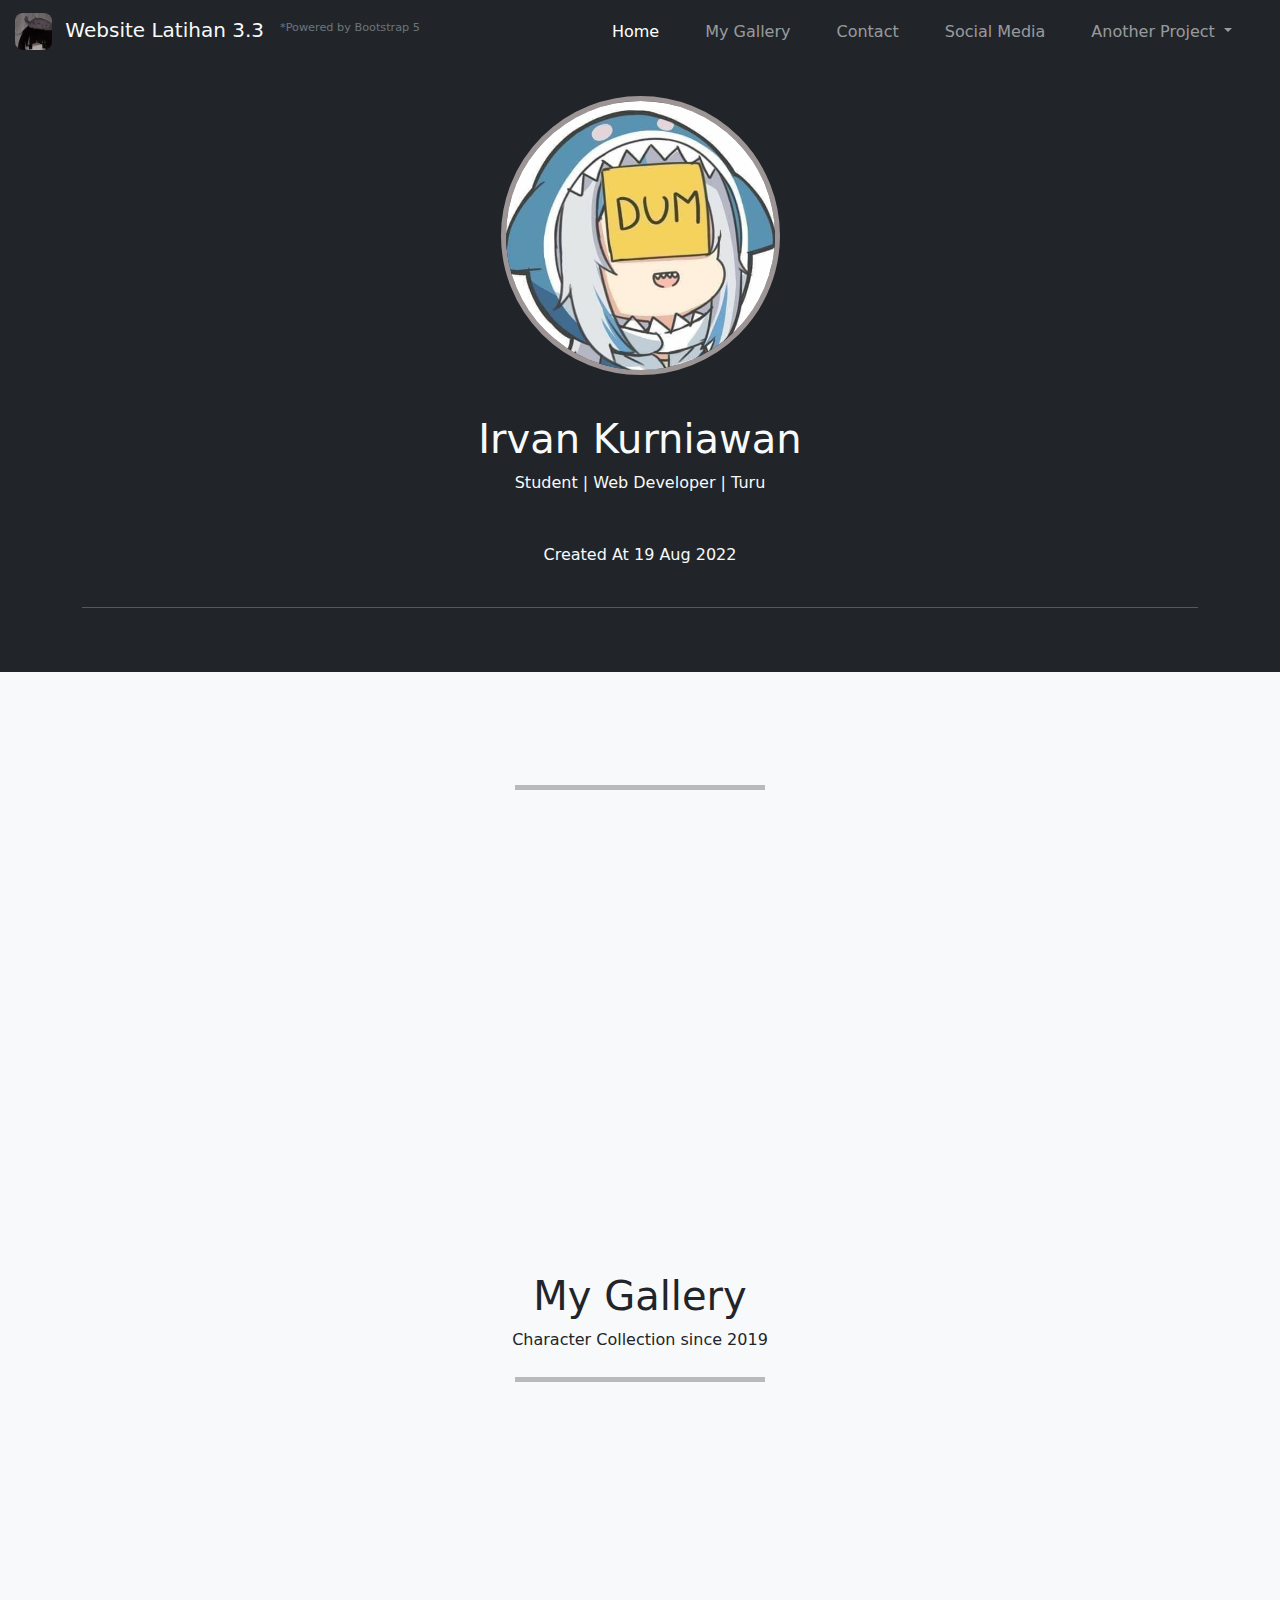
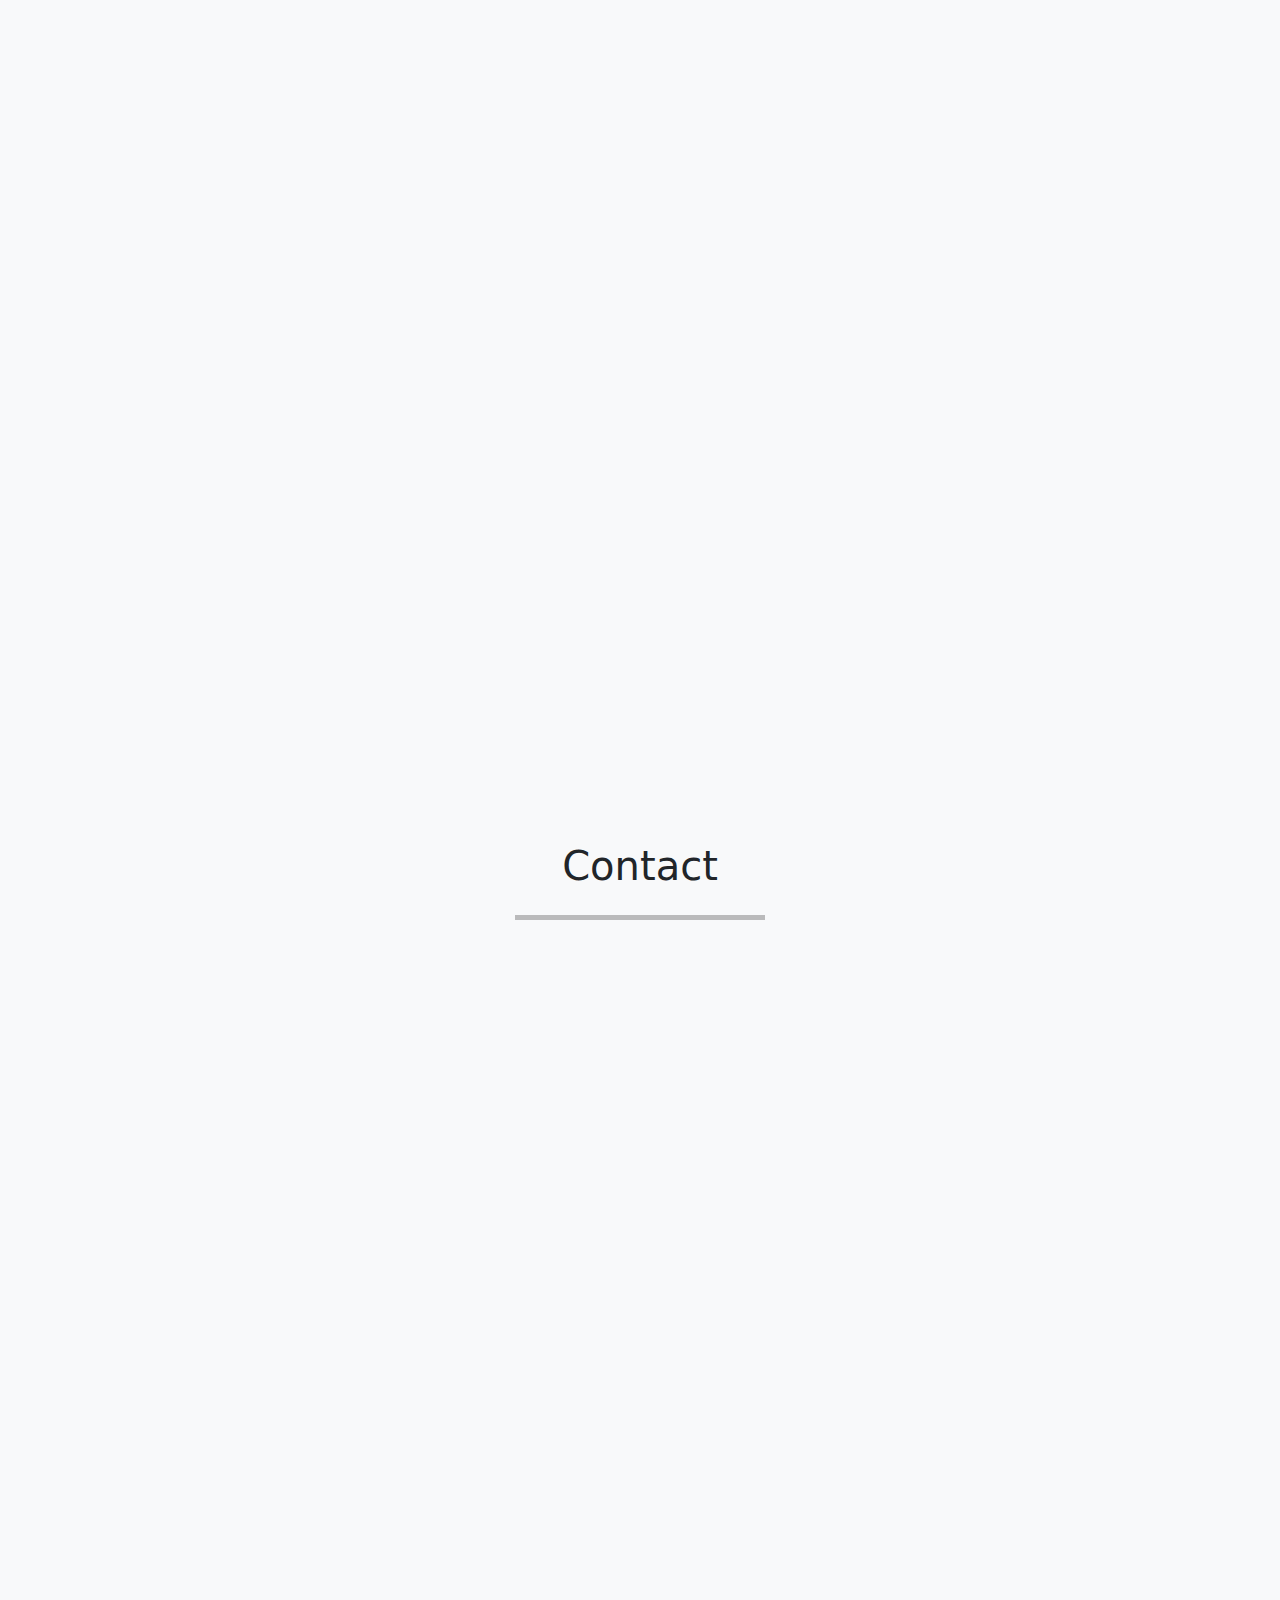
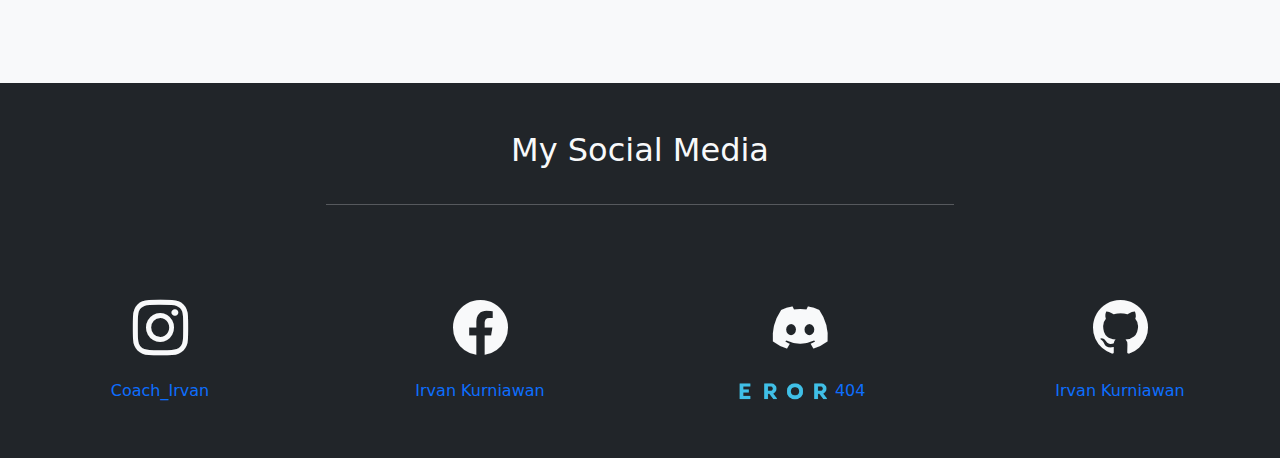
<file: index.html>
<!DOCTYPE html>
<html lang="en">
  <head>
    <!-- Required meta tags -->
    <meta charset="utf-8" />
    <meta name="viewport" content="width=device-width, initial-scale=1" />
    <script src="https://ajax.googleapis.com/ajax/libs/jquery/3.6.0/jquery.min.js"></script>
    <script
      src="https://cdn.jsdelivr.net/npm/bootstrap@5.1.3/dist/js/bootstrap.bundle.min.js"
      integrity="sha384-ka7Sk0Gln4gmtz2MlQnikT1wXgYsOg+OMhuP+IlRH9sENBO0LRn5q+8nbTov4+1p"
      crossorigin="anonymous"
    ></script>
    <script src="script.js"></script>

    <script src="https://cdnjs.cloudflare.com/ajax/libs/popper.js/1.11.0/umd/popper.min.js"></script>
    <script src="https://maxcdn.bootstrapcdn.com/bootstrap/4.0.0-beta/js/bootstrap.min.js"></script>
    <link rel="stylesheet" href="https://cdn.jsdelivr.net/npm/bootstrap-icons@1.3.0/font/bootstrap-icons.css">
    
    <link rel="icon" type="image/png" href="assets/favicomatic/favicon-32x32.png" sizes="32x32" />
    <link rel="icon" type="image/png" href="assets/favicomatic/favicon-16x16.png" sizes="16x16" />


    <!-- Bootstrap CSS -->
     <link href="https://cdn.jsdelivr.net/npm/bootstrap@5.2.0/dist/css/bootstrap.min.css" rel="stylesheet" integrity="sha384-gH2yIJqKdNHPEq0n4Mqa/HGKIhSkIHeL5AyhkYV8i59U5AR6csBvApHHNl/vI1Bx" crossorigin="anonymous">
    <link rel="stylesheet" href="assets/css/bootstrap.min.css">
    <link rel="stylesheet" href="style.css">
    <title>Website Latihan 3.3 (done)</title>
  </head>
  <body>

    <!-- Navbar -->
    <nav class="navbar navbar-dark bg-dark fixed-top navbar-expand-lg">
      <a class="navbar-brand">
        <img src="assets/img/brand1.jpg" draggable="false" id="brand" width="37" height="37" class="d-inline-block rounded-3 align-center" style="margin-left: 15px;" alt="">
        <div style="margin-left: 7px;" id="brand-text" class="text-light d-inline-block">Website Latihan 3.3<span class="text-muted p-3" id="blinkspan" style="font-size: 15px;"><sup>*Powered by Bootstrap 5</sup></span></div> 
      </a>
      <button class="navbar-toggler" type="button" data-toggle="collapse" id="menu-button" data-target="#navbarNav" aria-controls="navbarNav" aria-expanded="false" aria-label="Toggle navigation">
          <span class="navbar-toggler-icon"></span>
      </button>
      
      <div class="nav navbar-nav collapse navbar-collapse" id="navbarNav">
        <ul class="navbar-nav nav navbar-nav ms-auto">
          <li class="nav-item">
            <a class="nav-link page-scroll active" href="#profile-scroll">Home</a>
          </li>
          <li class="nav-item">
            <a class="nav-link page-scroll" href="#gallery-scroll">My Gallery</a>
          </li>
          <li class="nav-item">
            <a class="nav-link page-scroll" href="#contact-scroll">Contact</a>
          </li>
          <li class="nav-item">
            <a class="nav-link page-scroll" href="#social-scroll">Social Media</a>
          </li>
          <li class="nav-item dropdown">
            <a class="nav-link dropdown-toggle" href="#" id="navbarDropdownMenuLink" data-toggle="dropdown" aria-haspopup="true" aria-expanded="false">
              Another Project
            </a>
            <div class="dropdown-menu" aria-labelledby="navbarDropdownMenuLink">
              <a class="dropdown-item" href="file:///D:/latihan%20irvan/Project/latihan1/index.html" target="_blank">Website Latihan 1</a>
              <a class="dropdown-item" href="file:///D:/latihan%20irvan/Project/latihan2/index.html" target="_blank">Website Latihan 2</a>
              <a class="dropdown-item" href="file:///D:/latihan%20irvan/Project/YoutubeCloneProject/index.html" target="_blank">Youtube Clone</a>
            </div>
          </li>
        </ul>
      </div>

    </nav>
    
    <!-- End Navbar -->

    <!-- Profil -->
    <div class="container-fluid bg-dark text-light p-5" id="profile-scroll">
      <div class="container bg-dark pt-5" style="text-align: center">
        <img
          draggable="false"
          id="profil"
          src="assets/img/profil.png"
          class="rounded-circle"
          style="width: 25%; min-width: 200px; border: 5px solid rgb(157, 149, 149);"
        />
        <h1 style="margin-top: 40px">Irvan Kurniawan</h1>
        <p">Student | Web Developer | Turu<br><br><br>Created At 19 Aug 2022</p>
        <hr style="margin-top: 40px" />
      </div>
    </div>
    <!-- End Profil -->

    <!-- About -->

    <section class="about bg-light" id="about" style="min-height: 500px">
      <div class="container">
        <div class="row">
          <div class="col-sm-12">
            <h2 class="text-center" id="about-text" style="margin-top: 50px">About</h2>
            <hr
              style="
                width: 250px;
                border-top: 5px solid black;
                margin: 25px auto;
                margin-bottom: 50px;
              "
            />
          </div>
        </div>
        <div class="row">
          <div class="col-md-6">
            <p class="pkiri">
              Lorem ipsum dolor sit amet consectetur adipisicing elit. Molestias
              esse officia quis tempora ad veniam repellendus, facere minus,
              saepe repellat ipsum fugiat aut eum eveniet animi! Quas dolorem
              esse necessitatibus.
            </p>
          </div>
          <div class="col-md-6">
            <p class="pkanan">
              Lorem ipsum dolor sit amet consectetur adipisicing elit. Ipsam
              tempora voluptate, minima quia reprehenderit aliquid deleniti,
              ipsum illo sequi, labore veniam corporis assumenda ullam quod
              voluptas provident id perferendis voluptates.
            </p>
          </div>
        </div>
        <div class="row" style="margin-top: 40px">
          <div class="col-md-6">
            <p class="pkiri">
              Lorem ipsum dolor sit amet consectetur adipisicing elit. Molestias
              esse officia quis tempora ad veniam repellendus, facere minus,
              saepe repellat ipsum fugiat aut eum eveniet animi! Quas dolorem
              esse necessitatibus.
            </p>
          </div>
          <div class="col-md-6">
            <p class="pkanan">
              Lorem ipsum dolor sit amet consectetur adipisicing elit. Ipsam
              tempora voluptate, minima quia reprehenderit aliquid deleniti,
              ipsum illo sequi, labore veniam corporis assumenda ullam quod
              voluptas provident id perferendis voluptates.
            </p>
          </div>
        </div>
      </div>
    </section>

    <!-- End About -->

    <!-- My Gallery -->
    <div class="container-fluid bg-light" id="gallery-scroll" style="padding-top: 100px">
      <div class="container">
        <div class="row">
          <div class="col-sm-12">
            <h1 class="text-center">My Gallery</h1>
            <p class="text-center">Character Collection since 2019</p>
            <hr
              style="
                width: 250px;
                border-top: 5px solid black;
                margin: 25px auto;
                margin-bottom: 50px;
              "
            />
          </div>
        </div>

        <div class="row gy-5 gx-4">
          <div class="col-md-4">
            <img
              draggable="false"
              src="assets/img/Gallery/1.jpg"
              class="img-fluid rounded gallery"
              data-toggle="tooltip"
              title="kanna Kamui"
              data-placement="top"
              alt=""
              srcset=""
            />
          </div>
          <div class="col-md-4">
            <img
              draggable="false"
              src="assets/img/Gallery/2.jpg"
              class="img-fluid rounded gallery"
              data-toggle="tooltip"
              title="Hatsune Miku"
              alt=""
              srcset=""
            />
          </div>
          <div class="col-md-4">
            <img
              draggable="false"
              src="assets/img/Gallery/3.jpg"
              class="img-fluid rounded gallery"
              data-toggle="tooltip"
              title="Nezuko"
              alt=""
              srcset=""
            />
          </div>
          <div class="col-md-4">
            <img
              draggable="false"
              src="assets/img/Gallery/4.jpg"
              class="img-fluid rounded gallery"
              data-toggle="tooltip"
              title="Shinobu Kocho"
              alt=""
              srcset=""
            />
          </div>
          <div class="col-md-4">
            <img
              draggable="false"
              src="assets/img/Gallery/5.jpg"
              class="img-fluid rounded gallery"
              data-toggle="tooltip"
              title="Mikasa Ackerman"
              alt=""
              srcset=""
            />
          </div>
          <div class="col-md-4">
            <img
              draggable="false"
              src="assets/img/Gallery/6.jpg"
              class="img-fluid rounded gallery"
              data-toggle="tooltip"
              title="Rikka Takanashi"
              alt=""
              srcset=""
              />
            </div>
          </div>
        </div>
      </div>
        
      <!-- End My Gallery -->

      <!-- Contact -->
      <div class="container-fluid bg-light" id="contact-scroll" style="padding-top: 250px; padding-bottom: 300px;">
        <div class="container">
          <div class="row">
            <div class="col-md-12">
              <h1 class="text-center">Contact</h1>
              <hr
                style="
                  width: 250px;
                  border-top: 5px solid black;
                  margin: 25px auto;
                  margin-bottom: 70px;
                "
              />
            </div>
          </div>

          <div class="row justify-content-center">
            <div class="col-md-4 contact-me">
              <div class="card text-white bg-primary mb-3">
                <div class="card-header">Header</div>
                <div class="card-body">
                  <h5 class="card-title">Contact Us</h5>
                  <p class="card-text">Lorem ipsum dolor sit amet consectetur adipisicing elit. Quisquam, aliquid!</p>
                </div>
              </div>
              <div class="list">
                <ul class="list-group">
                  <li class="list-group-item"><h4>Location</h4></li>
                  <li class="list-group-item"><h6>My Home</h6></li>
                  <li class="list-group-item">Jln. H. Syukur VII, SedatiGede</li>
                  <li class="list-group-item">Sedati, Sidoarjo</li>
                  <li class="list-group-item">West Java, Indonesia</li>
                </ul>
              </div>
            </div>

          <div class="col-md-6 contact-me" id="Contact">
            <form>
              <div class="form-group mb-2">
                <label for="email">Email Address</label>
                <input
                type="email"
                  class="form-control"
                  placeholder="Enter email"
                />
                <small class="form-text text-muted"
                  >We'll never share your email with anyone else.</small
                  >
              </div>
              <div class="form-group mb-2">
                <label for="password">Password</label>
                <input
                  class="form-control"
                  type="password"
                  placeholder="Password"
                />
              </div>
              <div class="form-group">
                <label for="massage">Massage</label>
                <textarea
                  class="form-control"
                  rows="4"
                  placeholder="Massage"
                ></textarea>
              </div>
              <div class="form-group mt-2">
                <input type="checkbox" name="" id="" />
                <label for="check" class="py-2 form-check-label">Check me out</label>
              </div>
              <button id="uraa" type="submit" class="btn btn-primary">
                Submit
              </button>
            </form>
          </div>
        </div>
        </div>
      <!-- End Contact -->
    </div>
    <!-- Footer -->
    <footer class="bg-dark text-light" id="social-scroll" style="min-height: 375px;">
      <div class="container-fluid">
        <div class="row">
          <div class="col-sm-12 text-center">
            <h2 class="mt-5" id="aboutme">My Social Media</h2>
            <hr id="footerhr" style="width: 50%; margin: 35px auto;" />
          </div>
        </div>
        <div class="row" id="icon-group">
          <div class="col-md-3 gy-5 text-center">
            <a target="_blank" href="https://instagram.com/coach_irvan/">
              <i
                style="font-size: 55px"
                class="bi bi-instagram text-light logo instagram"
              ></i>
            </a>
            <a
              target="_blank"
              href="https://instagram.com/coach_irvan/"
              class="mt-2 text-decoration-none text-primary name instagram"
              style="display: block"
              >Coach_Irvan</a
            >
          </div>
          <div class="col-md-3 gy-5 text-center">
            <a
              target="_blank"
              href="https://www.facebook.com/irvan.kurniawan.963434/"
            >
              <i
                style="font-size: 55px"
                class="bi bi-facebook text-light logo facebook"
              ></i>
            </a>
            <a
              target="_blank"
              href="https://www.facebook.com/irvan.kurniawan.963434/"
              class="mt-2 text-decoration-none text-primary name facebook"
              style="display: block"
              >Irvan Kurniawan</a
            >
          </div>
          <div class="col-md-3 gy-5 text-center">
            <a
              target="_blank"
              href="https://discord.com/users/%F0%9F%87%AA%20%F0%9F%87%B7%20%F0%9F%87%B4%20%F0%9F%87%B7%20404#1552"
            >
              <i
                style="font-size: 55px"
                class="bi bi-discord text-light logo discord"
              ></i>
            </a>
            <a
              target="_blank"
              href="https://discord.com/users/%F0%9F%87%AA%20%F0%9F%87%B7%20%F0%9F%87%B4%20%F0%9F%87%B7%20404#1552"
              class="mt-2 text-decoration-none text-primary name discord"
              style="display: block"
              >🇪 🇷 🇴 🇷 404</a
            >
          </div>
          <div class="col-md-3 gy-5 text-center">
            <a target="_blank" href="https://gitlab.com/irvankurniawan624">
              <i
                style="font-size: 55px"
                class="bi bi-github text-light logo github"
             ></i>
            </a>
            <a
              target="_blank"
              href="https://gitlab.com/irvankurniawan624"
              class="mt-2 text-decoration-none text-primary name github"
              style="display: block"
              >Irvan Kurniawan</a
            >
          </div>
        </div>
      </div>
    </footer>
    <!-- End Footer -->

    <!-- Optional JavaScript; choose one of the two! -->

    <!-- Option 1: Bootstrap Bundle with Popper -->

    <!-- Option 2: Separate Popper and Bootstrap JS -->
    <!--
    <script src="https://cdn.jsdelivr.net/npm/@popperjs/core@2.10.2/dist/umd/popper.min.js" integrity="sha384-7+zCNj/IqJ95wo16oMtfsKbZ9ccEh31eOz1HGyDuCQ6wgnyJNSYdrPa03rtR1zdB" crossorigin="anonymous"></script>
    <script src="https://cdn.jsdelivr.net/npm/bootstrap@5.1.3/dist/js/bootstrap.min.js" integrity="sha384-QJHtvGhmr9XOIpI6YVutG+2QOK9T+ZnN4kzFN1RtK3zEFEIsxhlmWl5/YESvpZ13" crossorigin="anonymous"></script>
    -->
  </body>
</html>
</file>
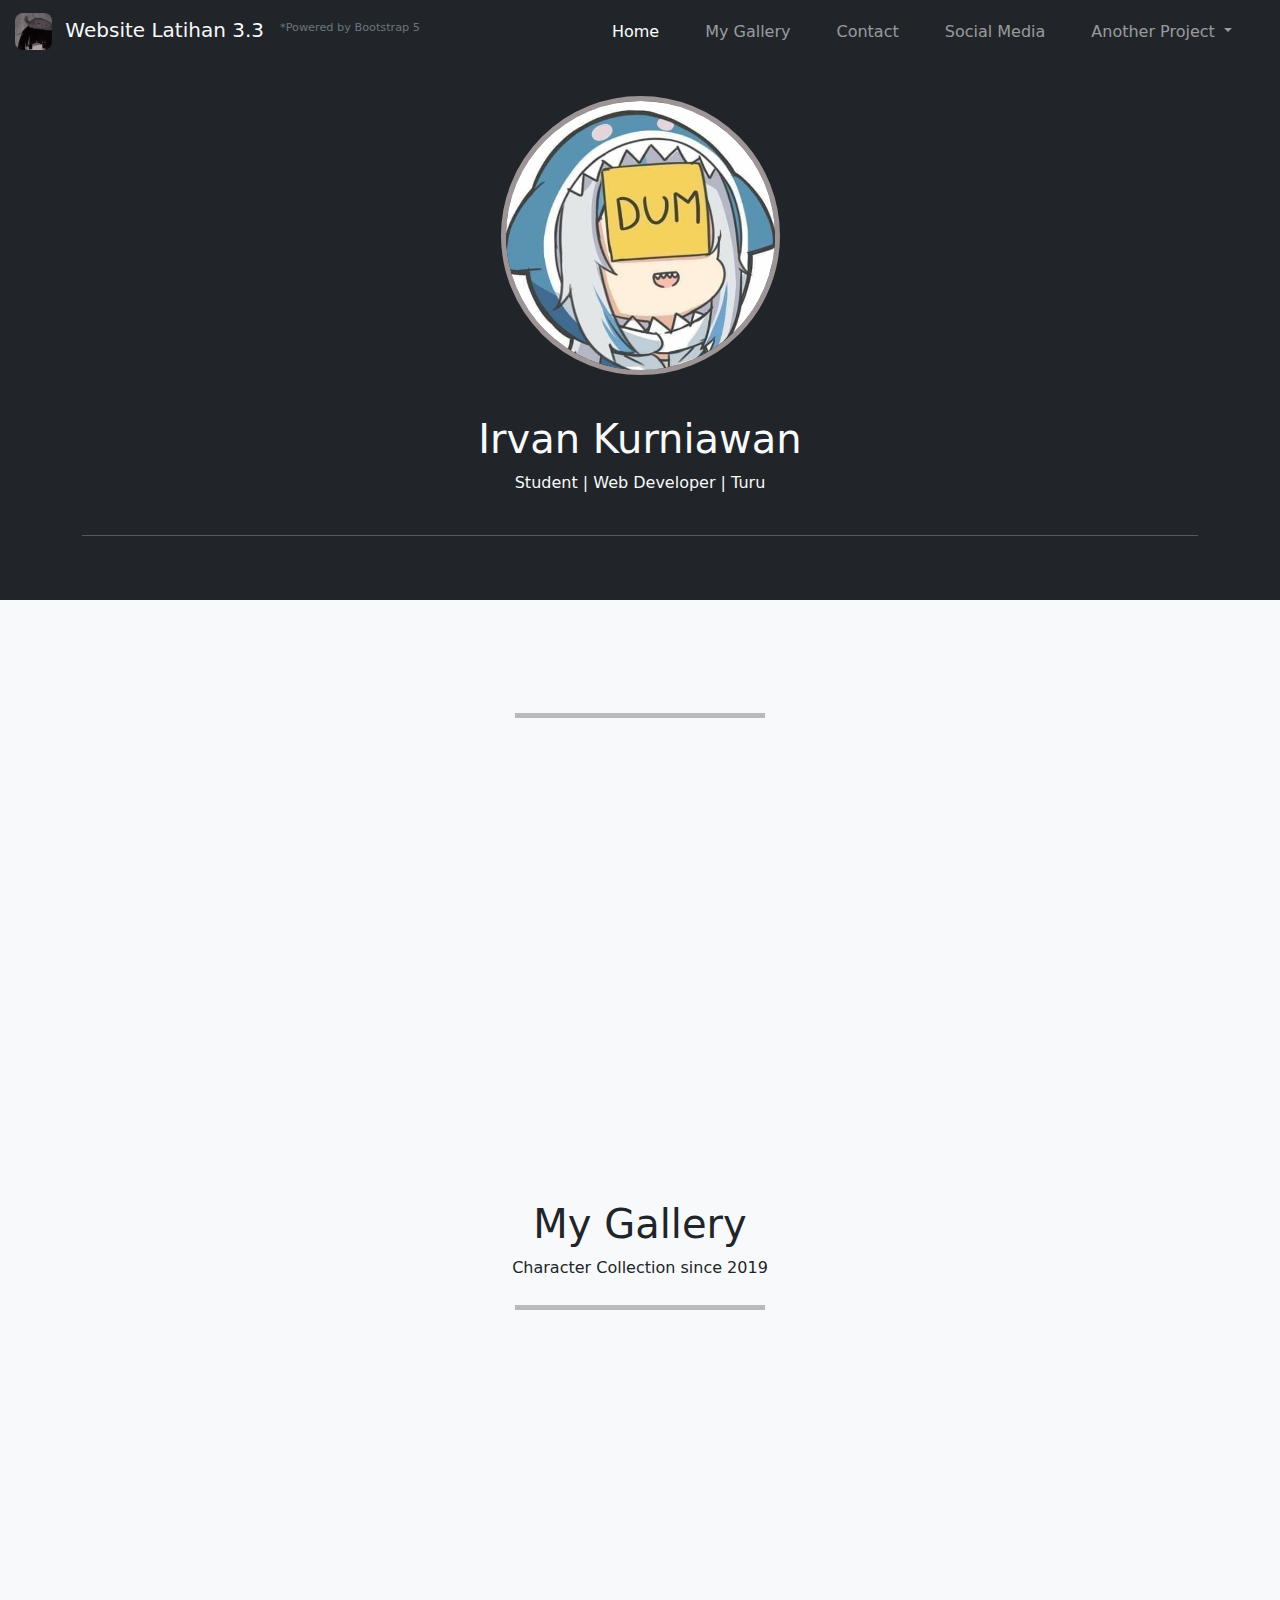
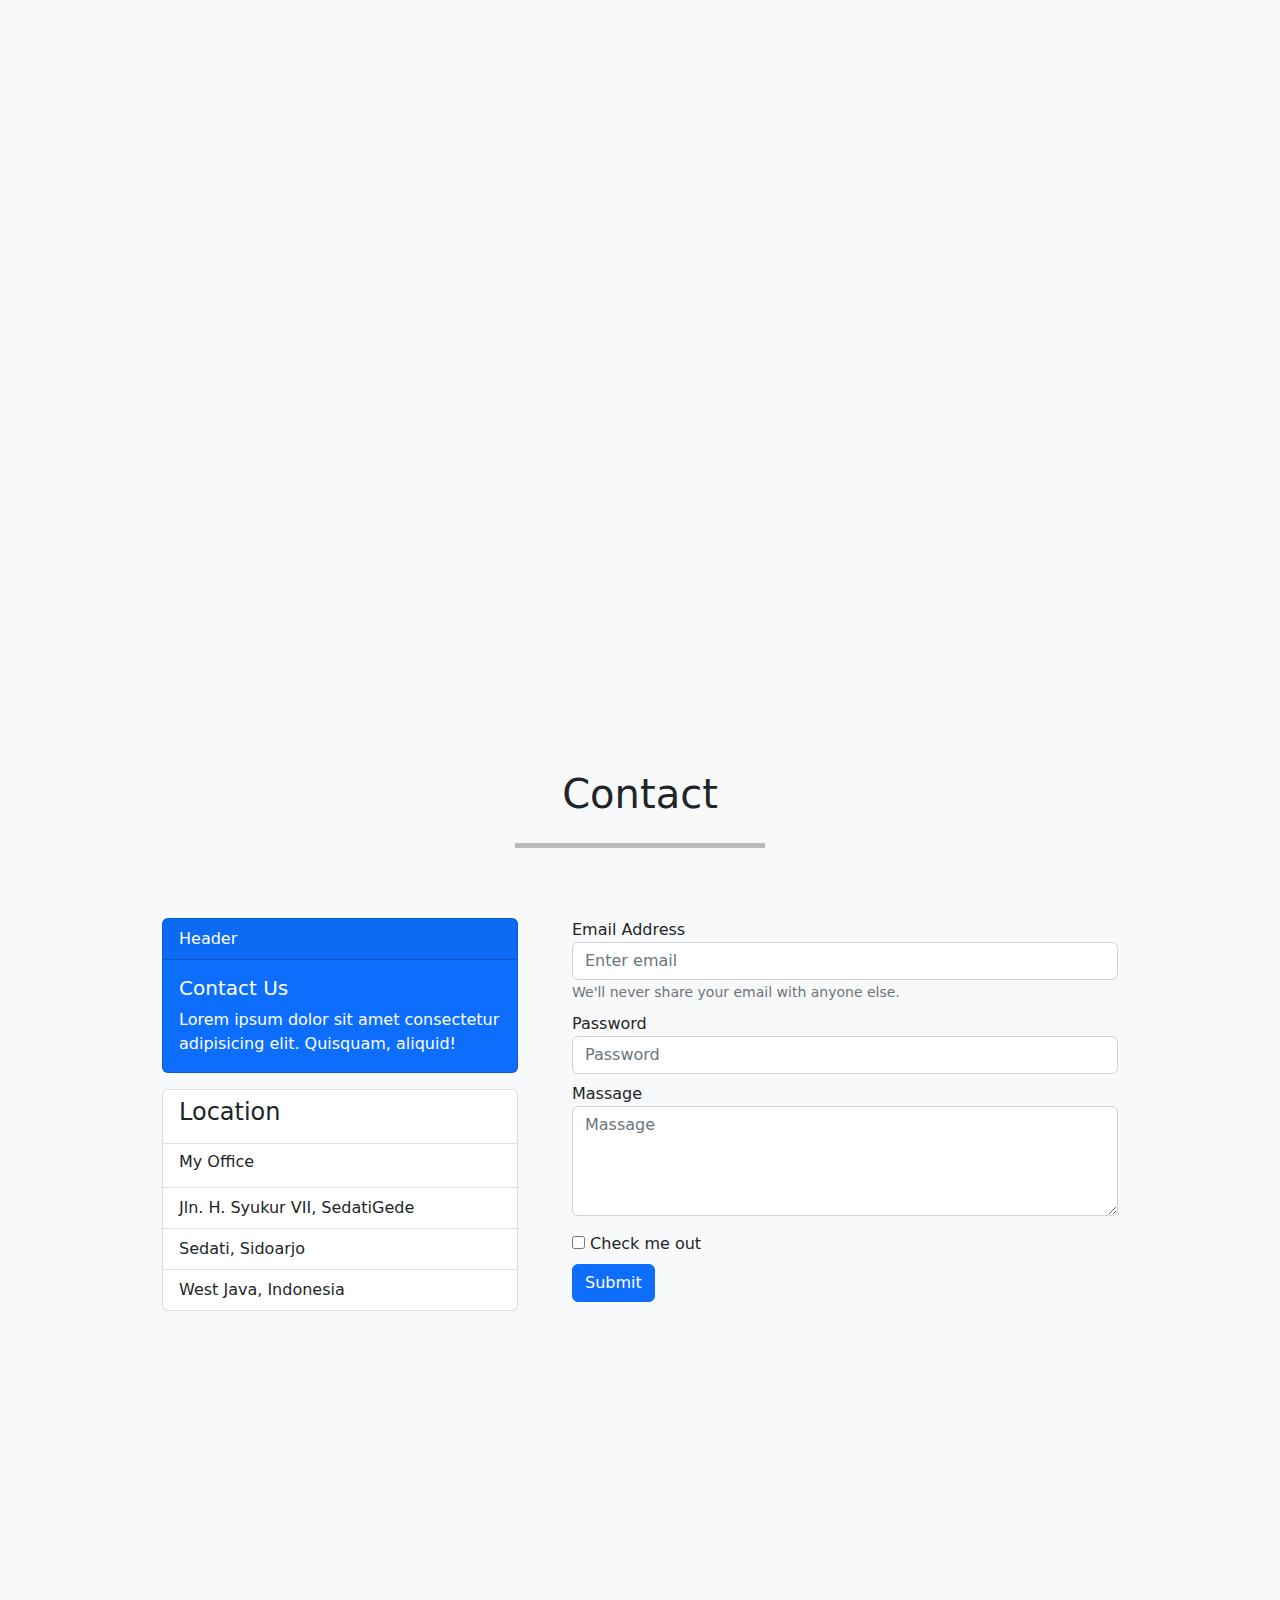
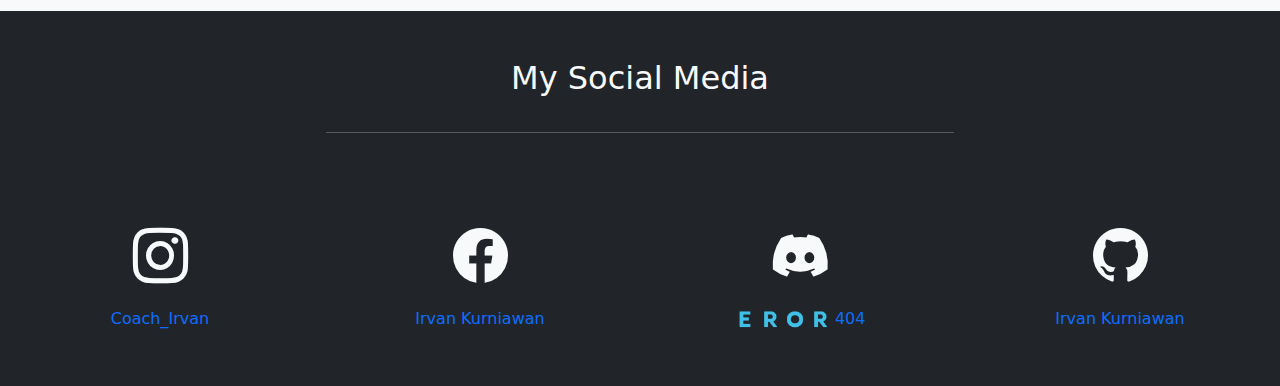
<file: Boostrap 1/index.html>
<!DOCTYPE html>
<html lang="en">
  <head>
    <!-- Required meta tags -->
    <meta charset="utf-8" />
    <meta name="viewport" content="width=device-width, initial-scale=1" />
    <script src="https://ajax.googleapis.com/ajax/libs/jquery/3.6.0/jquery.min.js"></script>
    <script
      src="https://cdn.jsdelivr.net/npm/bootstrap@5.1.3/dist/js/bootstrap.bundle.min.js"
      integrity="sha384-ka7Sk0Gln4gmtz2MlQnikT1wXgYsOg+OMhuP+IlRH9sENBO0LRn5q+8nbTov4+1p"
      crossorigin="anonymous"
    ></script>
    <script src="script.js"></script>

    <script src="https://cdnjs.cloudflare.com/ajax/libs/popper.js/1.11.0/umd/popper.min.js"></script>
    <script src="https://maxcdn.bootstrapcdn.com/bootstrap/4.0.0-beta/js/bootstrap.min.js"></script>
    <link rel="stylesheet" href="https://cdn.jsdelivr.net/npm/bootstrap-icons@1.3.0/font/bootstrap-icons.css">
    
    <link rel="icon" type="image/png" href="assets/favicomatic/favicon-32x32.png" sizes="32x32" />
    <link rel="icon" type="image/png" href="assets/favicomatic/favicon-16x16.png" sizes="16x16" />


    <!-- Bootstrap CSS -->
     <link href="https://cdn.jsdelivr.net/npm/bootstrap@5.2.0/dist/css/bootstrap.min.css" rel="stylesheet" integrity="sha384-gH2yIJqKdNHPEq0n4Mqa/HGKIhSkIHeL5AyhkYV8i59U5AR6csBvApHHNl/vI1Bx" crossorigin="anonymous">
    <link rel="stylesheet" href="assets/css/bootstrap.min.css">
    <link rel="stylesheet" href="style.css">
    <title>Website Latihan 3.3 (done)</title>
  </head>
  <body>

    <!-- Navbar -->
    <nav class="navbar navbar-dark bg-dark fixed-top navbar-expand-lg">
      <a class="navbar-brand">
        <img src="assets/img/brand1.jpg" draggable="false" id="brand" width="37" height="37" class="d-inline-block rounded-3 align-center" style="margin-left: 15px;" alt="">
        <div style="margin-left: 7px;" id="brand-text" class="text-light d-inline-block">Website Latihan 3.3<span class="text-muted p-3" id="blinkspan" style="font-size: 15px;"><sup>*Powered by Bootstrap 5</sup></span></div> 
      </a>
      <button class="navbar-toggler" type="button" data-toggle="collapse" id="menu-button" data-target="#navbarNav" aria-controls="navbarNav" aria-expanded="false" aria-label="Toggle navigation">
          <span class="navbar-toggler-icon"></span>
      </button>
      
      <div class="nav navbar-nav collapse navbar-collapse" id="navbarNav">
        <ul class="navbar-nav nav navbar-nav ms-auto">
          <li class="nav-item">
            <a class="nav-link page-scroll active" href="#profile-scroll">Home</a>
          </li>
          <li class="nav-item">
            <a class="nav-link page-scroll" href="#gallery-scroll">My Gallery</a>
          </li>
          <li class="nav-item">
            <a class="nav-link page-scroll" href="#contact-scroll">Contact</a>
          </li>
          <li class="nav-item">
            <a class="nav-link page-scroll" href="#social-scroll">Social Media</a>
          </li>
          <li class="nav-item dropdown">
            <a class="nav-link dropdown-toggle" href="#" id="navbarDropdownMenuLink" data-toggle="dropdown" aria-haspopup="true" aria-expanded="false">
              Another Project
            </a>
            <div class="dropdown-menu" aria-labelledby="navbarDropdownMenuLink">
              <a class="dropdown-item" href="file:///D:/latihan%20irvan/Project/latihan1/index.html" target="_blank">Website Latihan 1</a>
              <a class="dropdown-item" href="file:///D:/latihan%20irvan/Project/latihan2/index.html" target="_blank">Website Latihan 2</a>
              <a class="dropdown-item" href="file:///D:/latihan%20irvan/Project/YoutubeCloneProject/index.html" target="_blank">Youtube Clone</a>
            </div>
          </li>
        </ul>
      </div>

    </nav>
    
    <!-- End Navbar -->

    <!-- Profil -->
    <div class="container-fluid bg-dark text-light p-5" id="profile-scroll">
      <div class="container bg-dark pt-5" style="text-align: center">
        <img
          draggable="false"
          id="profil"
          src="assets/img/profil.png"
          class="rounded-circle"
          style="width: 25%; min-width: 200px; border: 5px solid rgb(157, 149, 149);"
        />
        <h1 style="margin-top: 40px">Irvan Kurniawan</h1>
        <p">Student | Web Developer | Turu</p>
        <hr style="margin-top: 40px" />
      </div>
    </div>
    <!-- End Profil -->

    <!-- About -->

    <section class="about bg-light" id="about" style="min-height: 500px">
      <div class="container">
        <div class="row">
          <div class="col-sm-12">
            <h2 class="text-center" id="about-text" style="margin-top: 50px">About</h2>
            <hr
              style="
                width: 250px;
                border-top: 5px solid black;
                margin: 25px auto;
                margin-bottom: 50px;
              "
            />
          </div>
        </div>
        <div class="row">
          <div class="col-md-6">
            <p class="pkiri">
              Lorem ipsum dolor sit amet consectetur adipisicing elit. Molestias
              esse officia quis tempora ad veniam repellendus, facere minus,
              saepe repellat ipsum fugiat aut eum eveniet animi! Quas dolorem
              esse necessitatibus.
            </p>
          </div>
          <div class="col-md-6">
            <p class="pkanan">
              Lorem ipsum dolor sit amet consectetur adipisicing elit. Ipsam
              tempora voluptate, minima quia reprehenderit aliquid deleniti,
              ipsum illo sequi, labore veniam corporis assumenda ullam quod
              voluptas provident id perferendis voluptates.
            </p>
          </div>
        </div>
        <div class="row" style="margin-top: 40px">
          <div class="col-md-6">
            <p class="pkiri">
              Lorem ipsum dolor sit amet consectetur adipisicing elit. Molestias
              esse officia quis tempora ad veniam repellendus, facere minus,
              saepe repellat ipsum fugiat aut eum eveniet animi! Quas dolorem
              esse necessitatibus.
            </p>
          </div>
          <div class="col-md-6">
            <p class="pkanan">
              Lorem ipsum dolor sit amet consectetur adipisicing elit. Ipsam
              tempora voluptate, minima quia reprehenderit aliquid deleniti,
              ipsum illo sequi, labore veniam corporis assumenda ullam quod
              voluptas provident id perferendis voluptates.
            </p>
          </div>
        </div>
      </div>
    </section>

    <!-- End About -->

    <!-- My Gallery -->
    <div class="container-fluid bg-light" id="gallery-scroll" style="padding-top: 100px">
      <div class="container">
        <div class="row">
          <div class="col-sm-12">
            <h1 class="text-center">My Gallery</h1>
            <p class="text-center">Character Collection since 2019</p>
            <hr
              style="
                width: 250px;
                border-top: 5px solid black;
                margin: 25px auto;
                margin-bottom: 50px;
              "
            />
          </div>
        </div>

        <div class="row gy-5 gx-4">
          <div class="col-md-4">
            <img
              draggable="false"
              src="assets/img/Gallery/1.jpg"
              class="img-fluid rounded gallery"
              data-toggle="tooltip"
              title="kanna Kamui"
              data-placement="top"
              alt=""
              srcset=""
            />
          </div>
          <div class="col-md-4">
            <img
              draggable="false"
              src="assets/img/Gallery/2.jpg"
              class="img-fluid rounded gallery"
              data-toggle="tooltip"
              title="Hatsune Miku"
              alt=""
              srcset=""
            />
          </div>
          <div class="col-md-4">
            <img
              draggable="false"
              src="assets/img/Gallery/3.jpg"
              class="img-fluid rounded gallery"
              data-toggle="tooltip"
              title="Nezuko"
              alt=""
              srcset=""
            />
          </div>
          <div class="col-md-4">
            <img
              draggable="false"
              src="assets/img/Gallery/4.jpg"
              class="img-fluid rounded gallery"
              data-toggle="tooltip"
              title="Shinobu Kocho"
              alt=""
              srcset=""
            />
          </div>
          <div class="col-md-4">
            <img
              draggable="false"
              src="assets/img/Gallery/5.jpg"
              class="img-fluid rounded gallery"
              data-toggle="tooltip"
              title="Mikasa Ackerman"
              alt=""
              srcset=""
            />
          </div>
          <div class="col-md-4">
            <img
              draggable="false"
              src="assets/img/Gallery/6.jpg"
              class="img-fluid rounded gallery"
              data-toggle="tooltip"
              title="Rikka Takanashi"
              alt=""
              srcset=""
              />
            </div>
          </div>
        </div>
      </div>
        
      <!-- End My Gallery -->

      <!-- Contact -->
      <div class="container-fluid bg-light" id="contact-scroll" style="padding-top: 250px; padding-bottom: 300px;">
        <div class="container">
          <div class="row">
            <div class="col-md-12">
              <h1 class="text-center">Contact</h1>
              <hr
                style="
                  width: 250px;
                  border-top: 5px solid black;
                  margin: 25px auto;
                  margin-bottom: 70px;
                "
              />
            </div>
          </div>

          <div class="row justify-content-center">
            <div class="col-md-4">
              <div class="card text-white bg-primary mb-3">
                <div class="card-header">Header</div>
                <div class="card-body">
                  <h5 class="card-title">Contact Us</h5>
                  <p class="card-text">Lorem ipsum dolor sit amet consectetur adipisicing elit. Quisquam, aliquid!</p>
                </div>
              </div>
              <div class="list">
                <ul class="list-group">
                  <li class="list-group-item"><h4>Location</h4></li>
                  <li class="list-group-item"><h6>My Office</h6></li>
                  <li class="list-group-item">Jln. H. Syukur VII, SedatiGede</li>
                  <li class="list-group-item">Sedati, Sidoarjo</li>
                  <li class="list-group-item">West Java, Indonesia</li>
                </ul>
              </div>
            </div>

          <div class="col-md-6" style="margin-left: 30px;" id="Contact">
            <form>
              <div class="form-group mb-2">
                <label for="email">Email Address</label>
                <input
                type="email"
                  class="form-control"
                  placeholder="Enter email"
                />
                <small class="form-text text-muted"
                  >We'll never share your email with anyone else.</small
                  >
              </div>
              <div class="form-group mb-2">
                <label for="password">Password</label>
                <input
                  class="form-control"
                  type="password"
                  placeholder="Password"
                />
              </div>
              <div class="form-group">
                <label for="massage">Massage</label>
                <textarea
                  class="form-control"
                  rows="4"
                  placeholder="Massage"
                ></textarea>
              </div>
              <div class="form-group mt-2">
                <input type="checkbox" name="" id="" />
                <label for="check" class="py-2 form-check-label">Check me out</label>
              </div>
              <button id="uraa" type="submit" class="btn btn-primary">
                Submit
              </button>
            </form>
          </div>
        </div>
        </div>
      <!-- End Contact -->
    </div>
    <!-- Footer -->
    <footer class="bg-dark text-light" id="social-scroll" style="min-height: 375px;">
      <div class="container-fluid">
        <div class="row">
          <div class="col-sm-12 text-center">
            <h2 class="mt-5" id="aboutme">My Social Media</h2>
            <hr id="footerhr" style="width: 50%; margin: 35px auto;" />
          </div>
        </div>
        <div class="row" id="icon-group">
          <div class="col-md-3 gy-5 text-center">
            <a target="_blank" href="https://instagram.com/coach_irvan/">
              <i
                style="font-size: 55px"
                class="bi bi-instagram text-light logo instagram"
              ></i>
            </a>
            <a
              target="_blank"
              href="https://instagram.com/coach_irvan/"
              class="mt-2 text-decoration-none text-primary name instagram"
              style="display: block"
              >Coach_Irvan</a
            >
          </div>
          <div class="col-md-3 gy-5 text-center">
            <a
              target="_blank"
              href="https://www.facebook.com/irvan.kurniawan.963434/"
            >
              <i
                style="font-size: 55px"
                class="bi bi-facebook text-light logo facebook"
              ></i>
            </a>
            <a
              target="_blank"
              href="https://www.facebook.com/irvan.kurniawan.963434/"
              class="mt-2 text-decoration-none text-primary name facebook"
              style="display: block"
              >Irvan Kurniawan</a
            >
          </div>
          <div class="col-md-3 gy-5 text-center">
            <a
              target="_blank"
              href="https://discord.com/users/%F0%9F%87%AA%20%F0%9F%87%B7%20%F0%9F%87%B4%20%F0%9F%87%B7%20404#1552"
            >
              <i
                style="font-size: 55px"
                class="bi bi-discord text-light logo discord"
              ></i>
            </a>
            <a
              target="_blank"
              href="https://discord.com/users/%F0%9F%87%AA%20%F0%9F%87%B7%20%F0%9F%87%B4%20%F0%9F%87%B7%20404#1552"
              class="mt-2 text-decoration-none text-primary name discord"
              style="display: block"
              >🇪 🇷 🇴 🇷 404</a
            >
          </div>
          <div class="col-md-3 gy-5 text-center">
            <a target="_blank" href="https://gitlab.com/irvankurniawan624">
              <i
                style="font-size: 55px"
                class="bi bi-github text-light logo github"
             ></i>
            </a>
            <a
              target="_blank"
              href="https://gitlab.com/irvankurniawan624"
              class="mt-2 text-decoration-none text-primary name github"
              style="display: block"
              >Irvan Kurniawan</a
            >
          </div>
        </div>
      </div>
    </footer>
    <!-- End Footer -->

    <!-- Optional JavaScript; choose one of the two! -->

    <!-- Option 1: Bootstrap Bundle with Popper -->

    <!-- Option 2: Separate Popper and Bootstrap JS -->
    <!--
    <script src="https://cdn.jsdelivr.net/npm/@popperjs/core@2.10.2/dist/umd/popper.min.js" integrity="sha384-7+zCNj/IqJ95wo16oMtfsKbZ9ccEh31eOz1HGyDuCQ6wgnyJNSYdrPa03rtR1zdB" crossorigin="anonymous"></script>
    <script src="https://cdn.jsdelivr.net/npm/bootstrap@5.1.3/dist/js/bootstrap.min.js" integrity="sha384-QJHtvGhmr9XOIpI6YVutG+2QOK9T+ZnN4kzFN1RtK3zEFEIsxhlmWl5/YESvpZ13" crossorigin="anonymous"></script>
    -->
  </body>
</html>
</file>
<file: style.css>
.img-fluid {
transition: 0.5s;
box-shadow: 0 1px 3px rgba(0, 0, 0, 0.12), 0 1px 2px rgba(0, 0, 0, 0.24);
}
.img-fluid:hover {
    box-shadow: 0 14px 28px rgba(0, 0, 0, 0.25),
    0 10px 10px rgba(0, 0, 0, 0.22);
    margin: 3px auto;
}
.navbar-collapse {
display: inline-block;
}
.navbar-collapse{
    margin-bottom: 0px;
    margin-right: 40px;
}
.navbar-collapse>li {
    display: inline-block;
    margin-left: 30px;
}
.nav-link{
    margin-left: 30px;
}
.dropdown-menu{
    margin-left: 30px;
    margin-right: 20px;
}
#menu-button{
    margin-right: 30px;
}
#profil:hover{
    opacity: .8;
}
.profile{
    content: url(assets/img/profil2.jpg);
}
#gallery{
    cursor: pointer;
}
#brand:hover{
    cursor: pointer;
}
.zero{
    content: url(assets/img/brand2.gif);
}
.one{
    content: url(assets/img/Gallery/1.2.jpg);
}
.two{
    content: url(assets/img/Gallery/2.2.png);
}
.three{
    content: url(assets/img/Gallery/3.2.jpg);
}
.four{
    content: url(assets/img/Gallery/4.2.jpg);
}
.five{
    content: url(assets/img/Gallery/5.2.jpg);
}
.six{
    content: url(assets/img/Gallery/6.2.jpg);
}

#about-text{
    opacity: 0;
    transition: 1.5s;
}

#about-text.fade {
    opacity: 1;
}

.pkiri, .pkanan {
    opacity: 0;
    transition: 1.5s;
    transform: translate(-50px, 0);
}

.pkanan {
    transform: translate(50px, 0);
}

.pkiri.swipe, .pkanan.swipe {
    transform: translate(0,0);
    opacity: 1;
}

.gallery {
    opacity: 0;
    transition: 1.5s;
    transform: translate(-50px, 0) rotate(-25deg);
}

.gallery.swipeup{
    opacity: 1;
    transform: translate(0,0) rotate(0);
}

.contact-me{
    opacity: 0;
    transition: 1.5s;
}
.contact-me:first-child{
    transform: translate(-50px, 0);
}
.contact-me:last-child{
    transform: translate(50px, 0);
}
.contact-me.swipelr{
    opacity: 1;
    transform: translate(0, 0);
}

#Contact{
    margin-left: 30px;
}

@media (max-width: 550px){
    #blinkspan {
        display: none;
    }
}

@media (max-width: 768px){
    #Contact {
        margin-top: 50px;
        margin-left: 0px;
    }
}
</file>
<file: Boostrap 1/style.css>
.img-fluid {
transition: 0.5s;
box-shadow: 0 1px 3px rgba(0, 0, 0, 0.12), 0 1px 2px rgba(0, 0, 0, 0.24);
}
.img-fluid:hover {
    box-shadow: 0 14px 28px rgba(0, 0, 0, 0.25),
    0 10px 10px rgba(0, 0, 0, 0.22);
    margin: 3px auto;
}
.navbar-collapse {
display: inline-block;
}
.navbar-collapse{
    margin-bottom: 0px;
    margin-right: 40px;
}
.navbar-collapse>li {
    display: inline-block;
    margin-left: 30px;
}
.nav-link{
    margin-left: 30px;
}
.dropdown-menu{
    margin-left: 30px;
    margin-right: 20px;
}
#menu-button{
    margin-right: 30px;
}
#profil:hover{
    opacity: .8;
}
.profile{
    content: url(assets/img/profil2.jpg);
}
#gallery{
    cursor: pointer;
}
#brand:hover{
    cursor: pointer;
}
.zero{
    content: url(assets/img/brand2.gif);
}
.one{
    content: url(assets/img/Gallery/1.2.jpg);
}
.two{
    content: url(assets/img/Gallery/2.2.png);
}
.three{
    content: url(assets/img/Gallery/3.2.jpg);
}
.four{
    content: url(assets/img/Gallery/4.2.jpg);
}
.five{
    content: url(assets/img/Gallery/5.2.jpg);
}
.six{
    content: url(assets/img/Gallery/6.2.jpg);
}

#about-text{
    opacity: 0;
    transition: 1.5s;
}

#about-text.fade {
    opacity: 1;
}

.pkiri, .pkanan {
    opacity: 0;
    transition: 1.5s;
    transform: translate(-50px, 0);
}

.pkanan {
    transform: translate(50px, 0);
}

.pkiri.swipe, .pkanan.swipe {
    transform: translate(0,0);
    opacity: 1;
}

.gallery {
    opacity: 0;
    transition: 1.5s;
    transform: translate(-50px, 0) rotate(-25deg);
}

.gallery.swipeup{
    opacity: 1;
    transform: translate(0,0) rotate(0);
}

@media (max-width: 550px){
    #blinkspan {
        display: none;
    }
    #Contact {
        margin-top: 50px;
        margin-left: -25px;
    }
    
}
</file>
